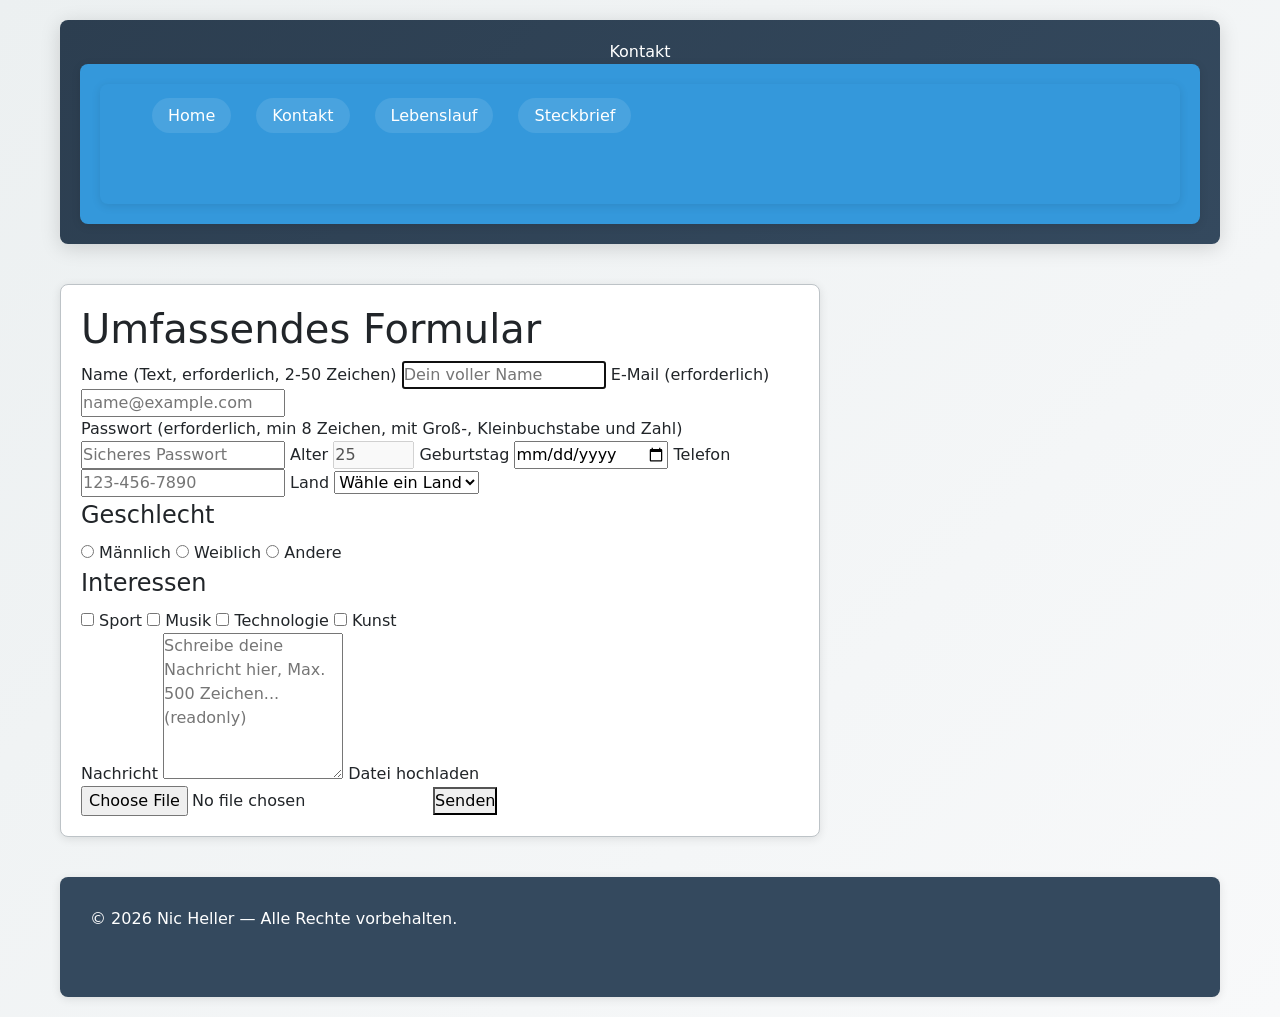
<file: modul/HTML/Kontakt.html>
<!doctype html>
<html lang="de">
  <head>
    <meta charset="UTF-8" />
    <meta name="viewport" content="width=device-width, initial-scale=1.0" />
    <title>Nic's Kontakt</title>
    <link href="https://cdn.jsdelivr.net/npm/bootstrap@5.3.0/dist/css/bootstrap.min.css" rel="stylesheet">
    <link rel="stylesheet" href="../CSS/F7_Layout.css" />
  </head>
  <header>
    <div class="header-container">
      <div class="Header-titel">Kontakt</div>

      <nav>
        <nav>
          <ul>
           <li><a href="../HTML/Index.html">Home</a></li>
            <li><a href="../HTML/Kontakt.html">Kontakt</a></li>
            <li><a href="../HTML/Lebenslauf.html">Lebenslauf</a></li>
            <li><a href="../HTML/Über_mich.html">Steckbrief</a></li>
          </ul>
        </nav>
      </nav>
    </div>
  </header>
  <body>
    <main class="contact-container">
      <h1>Umfassendes Formular</h1>
      
      <form
        id="comprehensive-form"
        class="contact-form"
        method="post"
        action="https://gibm.becknet.ch/formular/formular.php"
      >
        <label for="name">Name (Text, erforderlich, 2-50 Zeichen)</label>
        <input
          type="text"
          id="name"
          name="name"
          required
          minlength="2"
          maxlength="50"
          placeholder="Dein voller Name"
          autofocus
        />

        <label for="email">E-Mail (erforderlich)</label>
        <input
          type="email"
          id="email"
          name="email"
          required
          placeholder="name@example.com"
        />

        <label for="password"
          >Passwort (erforderlich, min 8 Zeichen, mit Groß-, Kleinbuchstabe und
          Zahl)</label
        >
        <input
          type="password"
          id="password"
          name="password"
          required
          minlength="8"
          pattern="(?=.*\d)(?=.*[a-z])(?=.*[A-Z]).{8,}"
          placeholder="Sicheres Passwort"
        />

        <label for="age">Alter</label>
        <input
          type="number"
          id="age"
          name="age"
          min="18"
          max="100"
          value="25"
          disabled
        />

        <label for="birthday">Geburtstag</label>
        <input type="date" id="birthday" name="birthday" required />

        <label for="phone">Telefon</label>
        <input
          type="tel"
          id="phone"
          name="phone"
          pattern="[0-9]{3}-[0-9]{3}-[0-9]{4}"
          placeholder="123-456-7890"
        />

        <label for="country">Land</label>
        <select id="country" name="country" required>
          <option value="">Wähle ein Land</option>
          <option value="ch">Schweiz</option>
          <option value="at">Österreich</option>
          <option value="de">Deutschland</option>
          <option value="us">USA</option>
        </select>

        <fieldset>
          <legend>Geschlecht</legend>
          <label
            ><input type="radio" name="gender" value="male" required />
            Männlich</label
          >
          <label
            ><input type="radio" name="gender" value="female" /> Weiblich</label
          >
          <label
            ><input type="radio" name="gender" value="other" /> Andere</label
          >
        </fieldset>

        <fieldset>
          <legend>Interessen</legend>
          <label
            ><input type="checkbox" name="interests" value="sports" />
            Sport</label
          >
          <label
            ><input type="checkbox" name="interests" value="music" />
            Musik</label
          >
          <label
            ><input type="checkbox" name="interests" value="tech" />
            Technologie</label
          >
          <label
            ><input type="checkbox" name="interests" value="art" /> Kunst</label
          >
        </fieldset>

        <label for="message">Nachricht</label>
        <textarea
          id="message"
          name="message"
          rows="6"
          maxlength="500"
          placeholder="Schreibe deine Nachricht hier, Max. 500 Zeichen...(readonly)"
          readonly
        ></textarea>

        <label for="file">Datei hochladen</label>
        <input type="file" id="file" name="file" />

        <button type="submit" class="btn-send">Senden</button>
      </form>
    </main>
  </body>
  <footer class="site-footer">
    <div class="footer-container">
      <p>© 2026 Nic Heller — Alle Rechte vorbehalten.</p>
    </div>
  </footer>
</html>
</file>
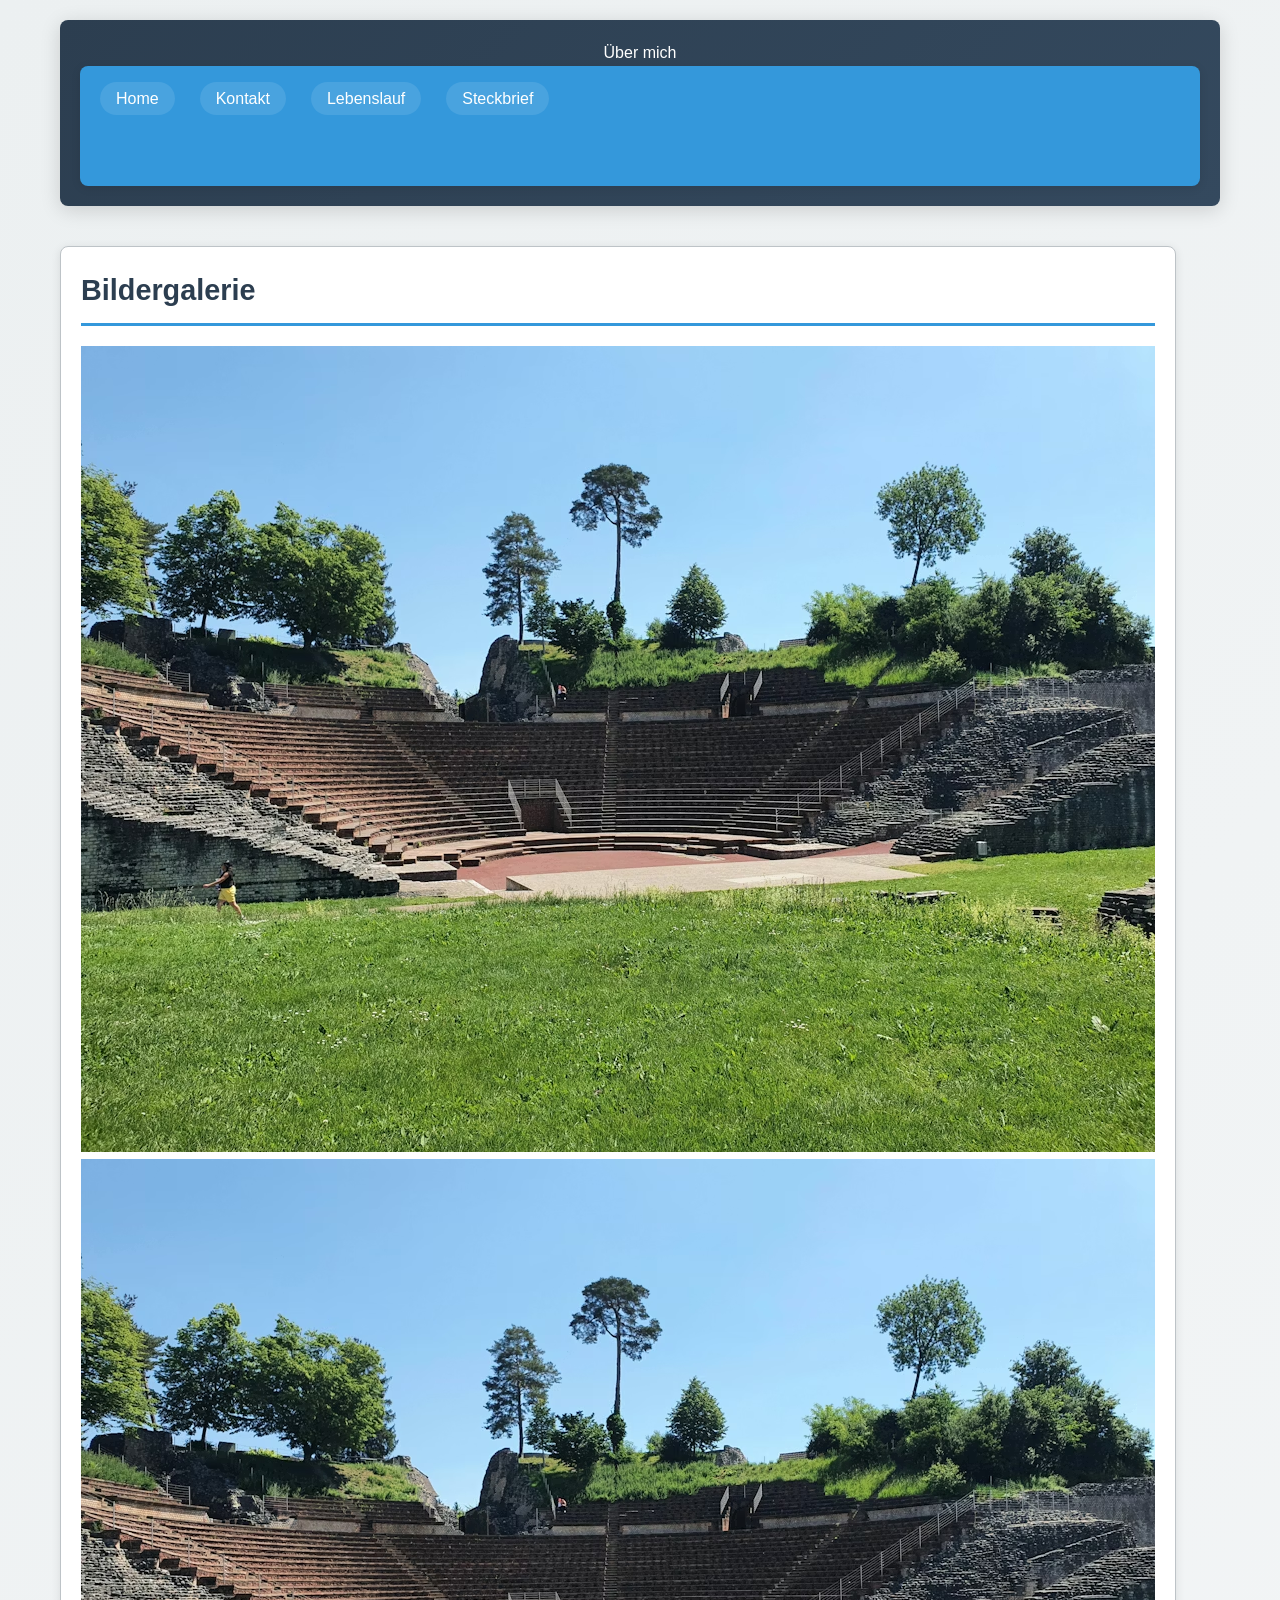
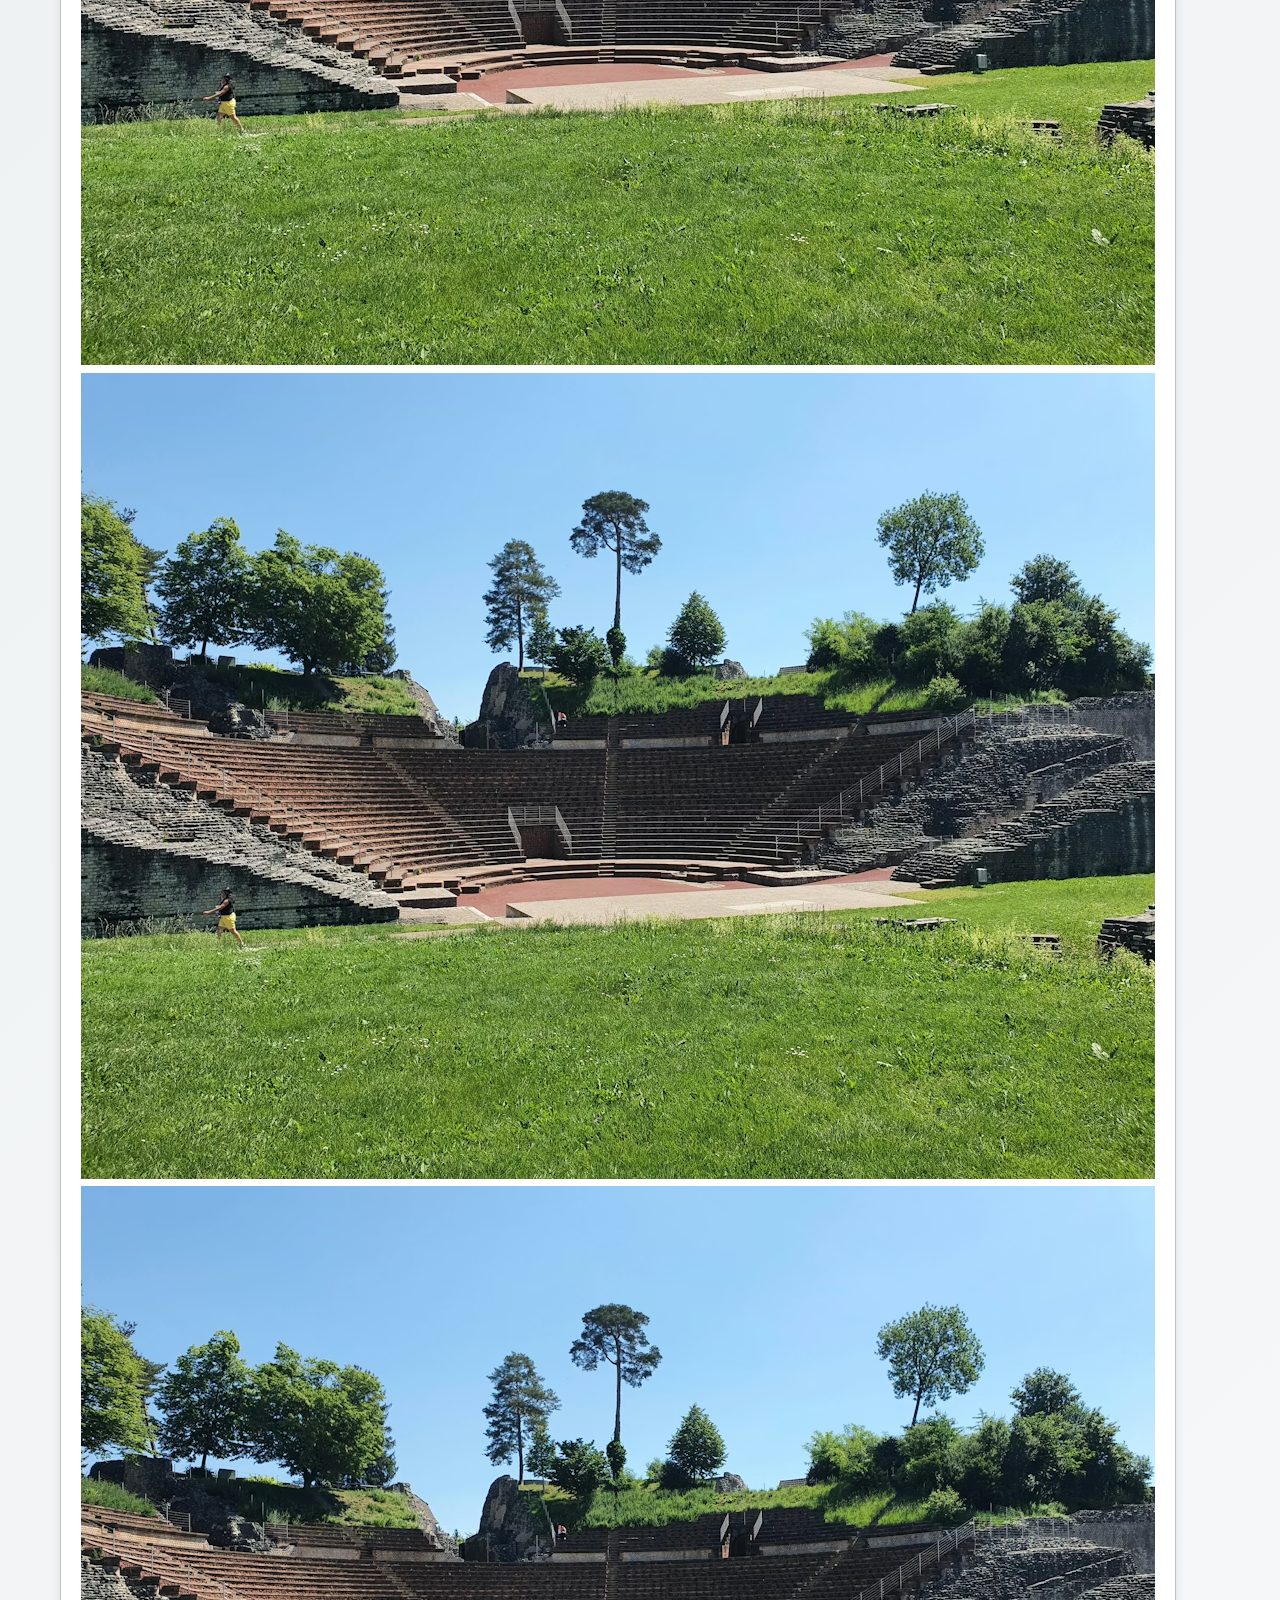
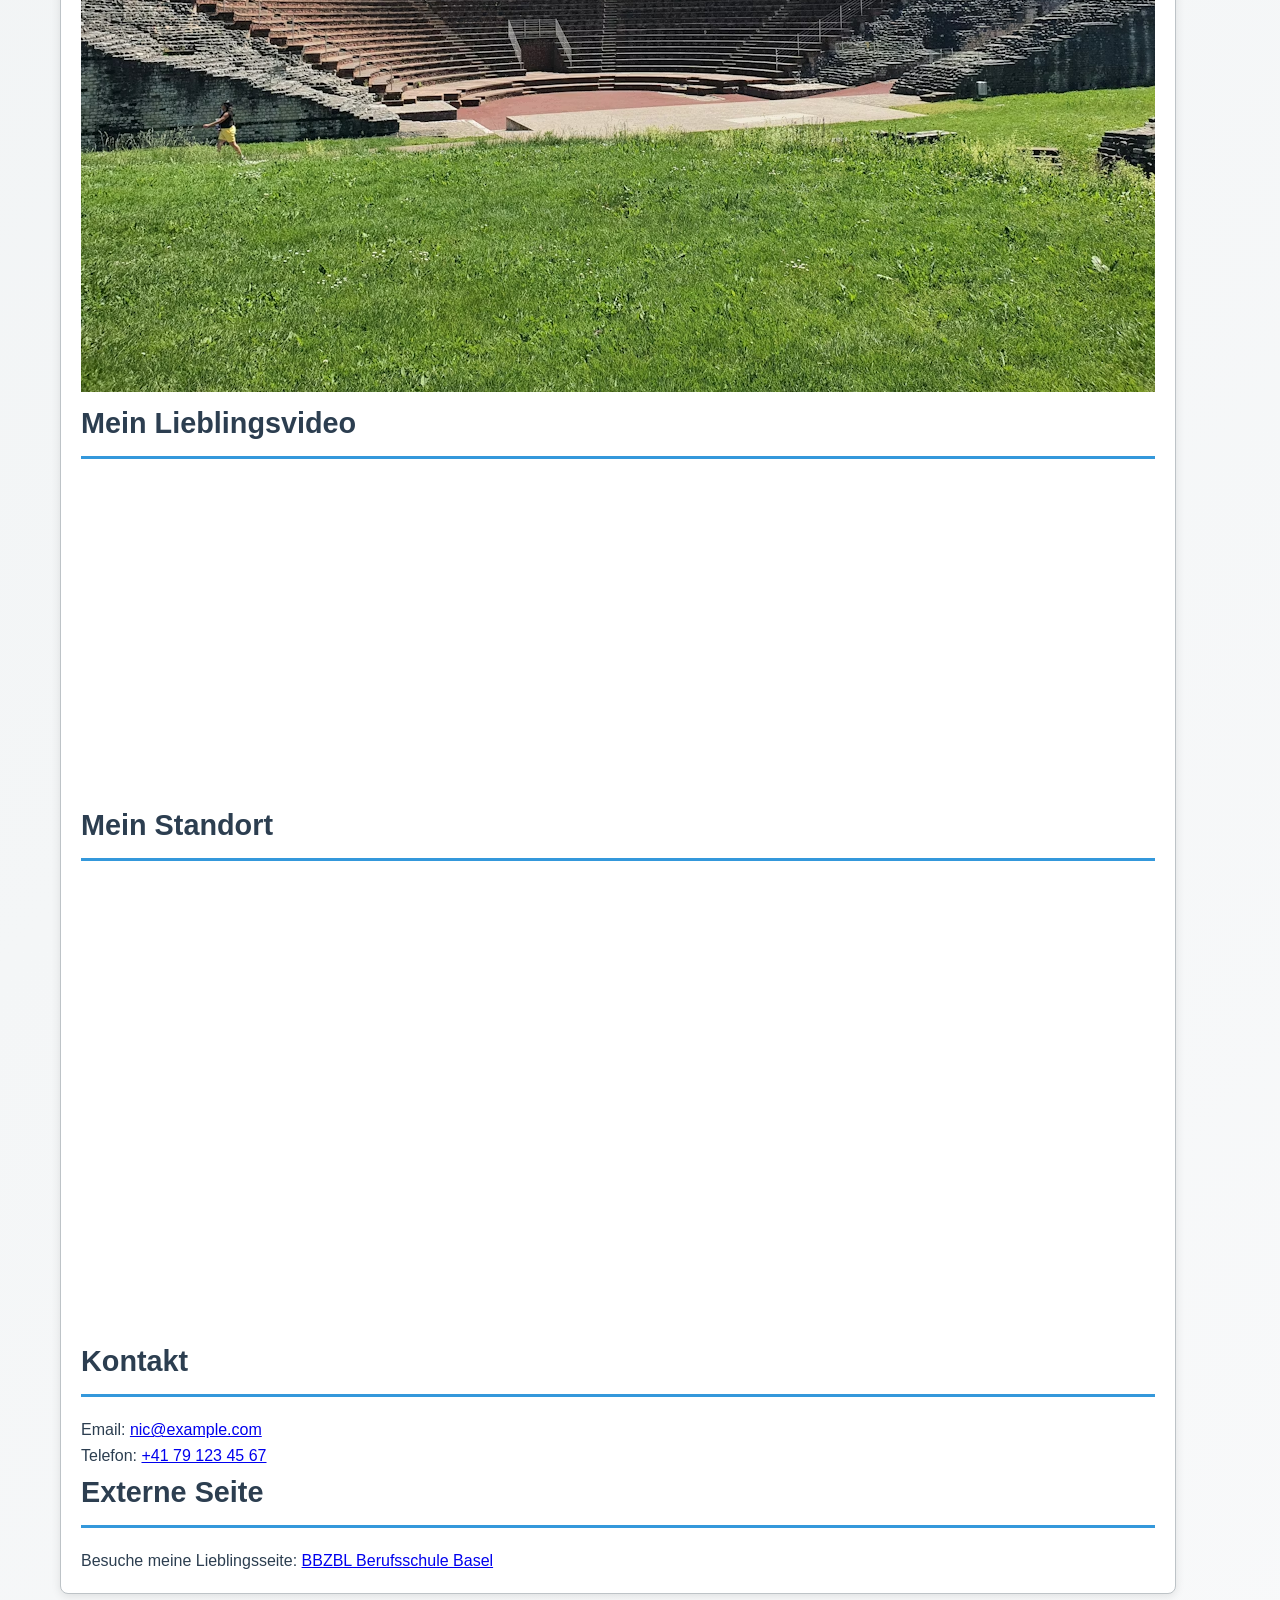
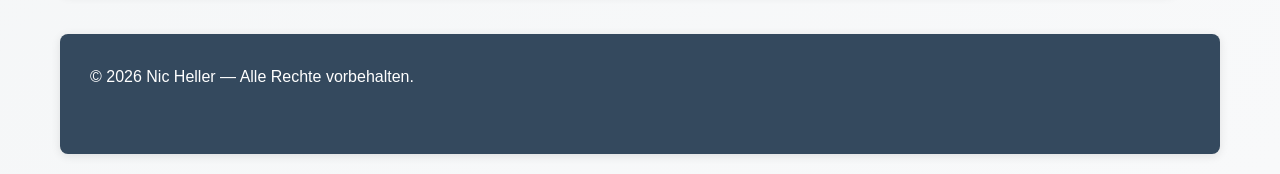
<file: modul/HTML/Über_mich.html>
<!doctype html>
<html lang="de">
<head>
  <meta charset="UTF-8" />
  <meta name="viewport" content="width=device-width, initial-scale=1.0" />
  <title>Über Nic</title>
  <link rel="stylesheet" href="../CSS/F7_Layout.css" />
</head>

<header>
  <div class="header-container">
    <div class="Header-titel">Über mich</div>

    <nav>
      <ul>
        <li><a href="../HTML/Index.html">Home</a></li>
        <li><a href="../HTML/Kontakt.html">Kontakt</a></li>
        <li><a href="../HTML/Lebenslauf.html">Lebenslauf</a></li>
        <li><a href="../HTML/Über_mich.html">Steckbrief</a></li>
      </ul>
    </nav>
  </div>
</header>

<body>

<main>

  <section class="gallery">
    <h2>Bildergalerie</h2>

    <div class="gallery-container">
      <img src="../Bilder/kaisi4.avif" alt="Bild 1">
      <img src="../Bilder/kaisi4.avif" alt="Bild 2">
      <img src="../Bilder/kaisi4.avif" alt="Bild 3">
      <img src="../Bilder/kaisi4.avif" alt="Bild 4">
    </div>
  </section>


  <section>
    <h2>Mein Lieblingsvideo</h2>

     <iframe 
    width="560" 
    height="315" 
    src="https://www.youtube.com/embed/iG9CE55wbtY"
    title="YouTube video player"
    frameborder="0"
    allowfullscreen>
  </iframe>

  </section>


  <section>
    <h2>Mein Standort</h2>

    <iframe
      src="https://www.google.com/maps?q=Gundeldingen&output=embed"
      width="600"
      height="450"
      style="border:0;"
      loading="lazy">
    </iframe>
  </section>


  <section>
    <h2>Kontakt</h2>

    <p>Email:
      <a href="mailto:nic@example.com">nic@example.com</a>
    </p>

    <p>Telefon:
      <a href="tel:+41791234567">+41 79 123 45 67</a>
    </p>

  </section>


  <section>
    <h2>Externe Seite</h2>

    <p>
      Besuche meine Lieblingsseite:
      <a href="https://www.bbzbl.ch/" target="_blank">
        BBZBL Berufsschule Basel 
      </a>
    </p>

  </section>

</main>

</body>

<footer class="site-footer">
  <div class="footer-container">
    <p>© 2026 Nic Heller — Alle Rechte vorbehalten.</p>
  </div>
</footer>

</html>
</file>
<file: modul/CSS/F7_Layout.css>
:root {
  --primary-color: #2c3e50;
  --secondary-color: #3498db;
  --accent-color: #e74c3c;
  --light-bg: #ecf0f1;
  --dark-bg: #34495e;
  --text-color: #2c3e50;
  --text-light: #7f8c8d;
  --border-color: #bdc3c7;
  --shadow: 0 2px 10px rgba(0, 0, 0, 0.1);
  --shadow-hover: 0 4px 20px rgba(0, 0, 0, 0.15);
  --border-radius: 8px;
  --transition: all 0.3s ease;
}

* {
  margin: 0;
  padding: 0;
  box-sizing: border-box;
}

html {
  font-family: 'Segoe UI', Tahoma, Geneva, Verdana, sans-serif;
  line-height: 1.6;
  color: var(--text-color);
}

body {
  max-width: 1200px;
  margin: 0 auto;
  background: linear-gradient(135deg, var(--light-bg) 0%, #f8f9fa 100%);
  min-height: 100vh;
  display: grid;
  grid-template-columns: 1fr;
  gap: 20px;
  padding: 20px;
}


@supports (display: grid) {
  body {
    display: grid;
    grid-template-columns: 2fr 1fr;
    grid-template-areas:
      "header header"
      "nav nav"
      "main aside"
      "footer footer";
    gap: 20px;
  }
}

header,
nav,
main,
aside,
footer {
  padding: 20px;
  border: 1px solid var(--border-color);
  border-radius: var(--border-radius);
  background: white;
  box-shadow: var(--shadow);
  min-height: 120px;
  transition: var(--transition);
}

header {
  grid-area: header;
  background: linear-gradient(135deg, var(--primary-color) 0%, var(--dark-bg) 100%);
  color: white;
  text-align: center;
  border: none;
  box-shadow: var(--shadow-hover);
}

nav {
  grid-area: nav;
  background: var(--secondary-color);
  color: white;
  border: none;
}

main {
  grid-area: main;
  background: white;
}

aside {
  grid-area: aside;
  background: #f8f9fa;
  border: 1px solid #e9ecef;
}

footer {
  grid-area: footer;
  background: var(--dark-bg);
  color: white;
  border: none;
  margin-top: 20px;
}


header h1 {
  font-size: 2.5rem;
  font-weight: 300;
  margin: 0;
  text-shadow: 0 2px 4px rgba(0, 0, 0, 0.3);
}


nav h2 {
  margin-bottom: 15px;
  font-size: 1.3rem;
  font-weight: 400;
  opacity: 0.9;
}

nav ul {
  list-style: none;
  display: flex;
  gap: 25px;
  flex-wrap: wrap;
  align-items: center;
}

nav ul li {
  flex: 0 1 auto;
}

nav ul li a {
  color: white;
  text-decoration: none;
  padding: 8px 16px;
  border-radius: 20px;
  background: rgba(255, 255, 255, 0.1);
  transition: var(--transition);
  font-weight: 500;
}

nav ul li a:hover {
  background: rgba(255, 255, 255, 0.2);
  transform: translateY(-2px);
}

main h2 {
  color: var(--primary-color);
  font-size: 1.8rem;
  margin-bottom: 20px;
  border-bottom: 3px solid var(--secondary-color);
  padding-bottom: 10px;
}

article {
  margin-bottom: 30px;
  padding: 20px;
  background: #f8f9fa;
  border-radius: var(--border-radius);
  border-left: 4px solid var(--secondary-color);
  transition: var(--transition);
}

article:hover {
  transform: translateY(-3px);
  box-shadow: var(--shadow-hover);
}

article h3 {
  color: var(--primary-color);
  font-size: 1.4rem;
  margin-bottom: 15px;
  font-weight: 600;
}

article img {
  float: right;
  margin-left: 20px;
  margin-bottom: 15px;
  border-radius: var(--border-radius);
  box-shadow: var(--shadow);
  max-width: 150px;
  height: auto;
}

article p {
  color: var(--text-light);
  text-align: justify;
  line-height: 1.7;
}



aside h2 {
  color: var(--primary-color);
  font-size: 1.6rem;
  margin-bottom: 20px;
  border-bottom: 3px solid var(--accent-color);
  padding-bottom: 10px;
}

aside article {
  background: white;
  margin-bottom: 20px;
  padding: 15px;
  border-radius: var(--border-radius);
  border: 1px solid var(--border-color);
  transition: var(--transition);
}

aside article:hover {
  box-shadow: var(--shadow);
}

aside article h3 {
  color: var(--secondary-color);
  font-size: 1.2rem;
  margin-bottom: 10px;
}

aside article p {
  color: var(--text-light);
  font-size: 0.95rem;
}

/*FOOTER - FLEXBOX*/

footer {
  display: flex;
  justify-content: space-between;
  flex-wrap: wrap;
  gap: 30px;
  padding: 30px;
}

footer div {
  flex: 1;
  min-width: 250px;
}

footer h3 {
  color: var(--secondary-color);
  font-size: 1.2rem;
  margin-bottom: 15px;
  font-weight: 600;
}

footer ul {
  list-style: none;
}

footer ul li {
  margin-bottom: 8px;
}

footer a {
  color: #bdc3c7;
  text-decoration: none;
  transition: var(--transition);
  font-weight: 400;
}

footer a:hover {
  color: white;
  text-decoration: underline;
}

/*RESPONSIVE DESIGN*/

@media (max-width: 768px) {
  body {
    grid-template-columns: 1fr;
    grid-template-areas:
      "header"
      "nav"
      "main"
      "aside"
      "footer";
    padding: 10px;
    gap: 15px;
  }

  header,
  nav,
  main,
  aside,
  footer {
    padding: 15px;
    min-height: 100px;
  }

  nav ul {
    flex-direction: column;
    gap: 10px;
    align-items: stretch;
  }

  nav ul li a {
    text-align: center;
    padding: 12px;
  }

  footer {
    flex-direction: column;
    gap: 20px;
  }

  article img {
    float: none;
    display: block;
    margin: 0 auto 15px;
    max-width: 100%;
  }

  header h1 {
    font-size: 2rem;
  }

  main h2,
  aside h2 {
    font-size: 1.5rem;
  }
}

@media (max-width: 480px) {
  body {
    padding: 5px;
  }

  header,
  nav,
  main,
  aside,
  footer {
    padding: 10px;
  }

  footer div {
    min-width: auto;
  }
}


@media (max-width: 768px) {
  body {
    grid-template-columns: 1fr;
    grid-template-areas:
      "header"
      "nav"
      "main"
      "aside"
      "footer";
  }

  nav ul {
    flex-direction: column;
    gap: 10px;
  }

  footer {
    flex-direction: column;
  }

  header,
  nav,
  main,
  aside,
  footer {
    min-height: 80px;
  }
}
</file>
